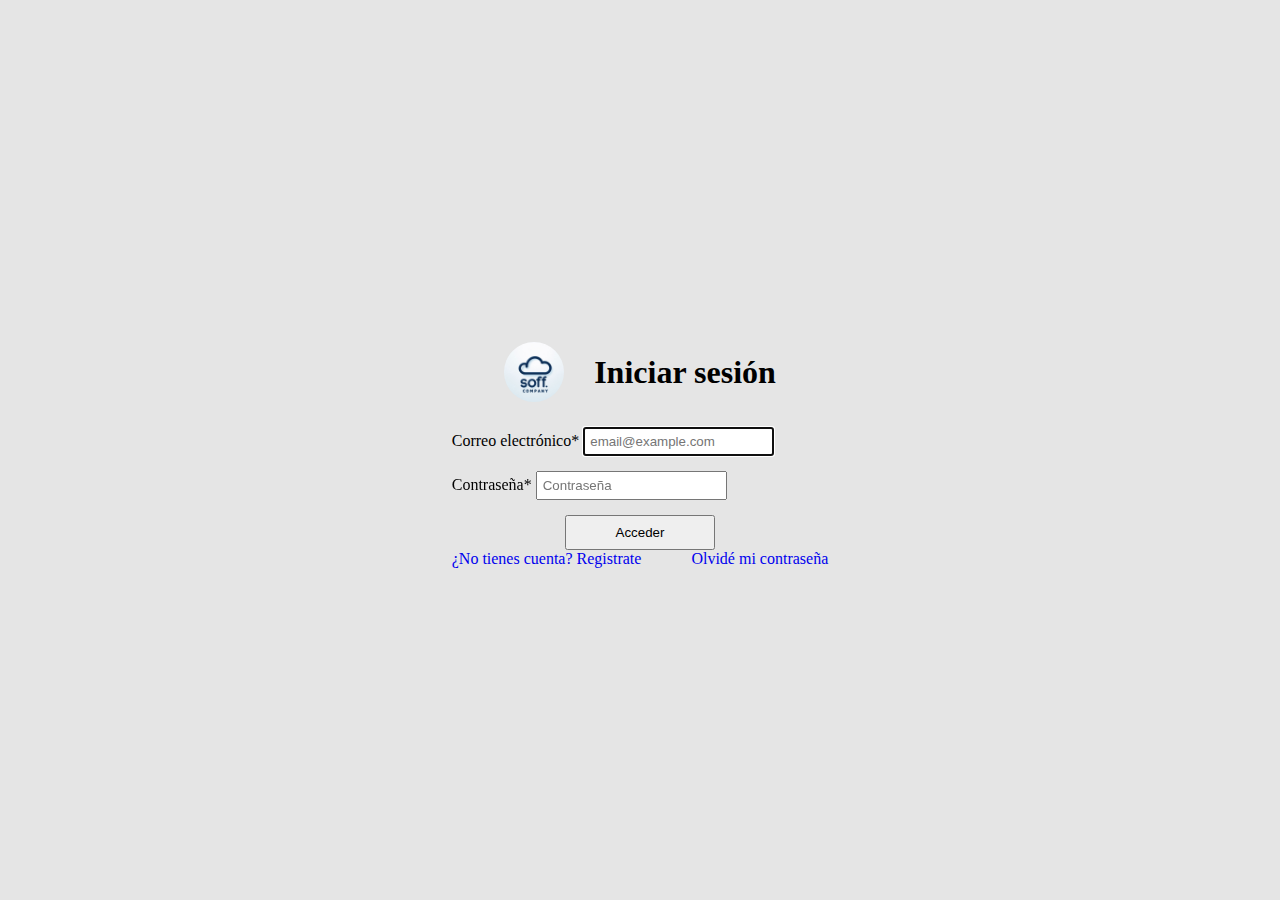
<file: web/index.html>
<!DOCTYPE html>
<!--
To change this license header, choose License Headers in Project Properties.
To change this template file, choose Tools | Templates
and open the template in the editor.
-->
<html lang="es-MX">
<head>
    <meta charset="UTF-8">
    <meta name="viewport" content="width=device-width, initial-scale=1.0">
    <link rel="icon" type="image/x-icon" href="./images/logo.jpg">
    <link rel="stylesheet" href="./styles/main.css">
    <link rel="stylesheet" href="./styles/reset.css">
    <link href="https://cdn.jsdelivr.net/npm/bootstrap@5.3.2/dist/css/bootstrap.min.css" rel="stylesheet" integrity="sha384-T3c6CoIi6uLrA9TneNEoa7RxnatzjcDSCmG1MXxSR1GAsXEV/Dwwykc2MPK8M2HN" crossorigin="anonymous"/>
    <title>SoftIdea: Inicia sesión</title>
</head>
<body class="contenedor-principal">
  <section class="container d-flex justify-content-center align-items-center min-vh-100">
    <div class="card shadow rounded p-4" style="max-width: 400px;">
    <!-- Logo del proyecto y el titulo -->
    <div class="logo-y-titulo">
      <img src="./images/logo.jpg" alt="" class="logo">
      <h1>Iniciar sesión</h1>
    </div>

    <!-- Formulario de inicio de sesión -->
     <form method="post" action="Login" class="form-login" id="form-login">
      <div class="mb-3">
        <label for="correoUsuario" class="form-label">Correo electrónico*</label>
        <input type="text" class="entrada-form form-control" id="correoUsuario" name="correo" aria-describedby="emailHelp" placeholder="email@example.com" autofocus required>
        <span class="mensaje-error">Ingresa un correo electrónico valido.</span>
      </div>

      <div class="mb-3">
        <label for="contraseniaUsuario" class="form-label">Contraseña*</label>
        <input type="password" class="entrada-form form-control" id="contraseniaUsuario" name="contra" placeholder="Contraseña" required>
        <span class="mensaje-error">Ingresa una contraseña valida.</span>
      </div>

        <input type="submit" class="boton-enviar btn btn-primary" value="Acceder">

      
     </form>
    <div class="enlaces">
        <a href="registroDesarrollador.html">¿No tienes cuenta? Registrate</a>
        <a href="#">Olvidé mi contraseña</a>
      </div>

      <span class="mensaje-error">Correo electrónico o contraseña no validos</span>
    </div>
  </section>

  <script src="https://cdn.jsdelivr.net/npm/bootstrap@5.3.2/dist/js/bootstrap.bundle.min.js" integrity="sha384-C6RzsynM9kWDrMNeT87bh95OGNyZPhcTNXj1NW7RuBCsyN/o0jlpcV8Qyq46cDfL" crossorigin="anonymous"></script>

</body>
</html>
</file>
<file: web/styles/main.css>
/* Estilos para el formulario de inicio de sesión */
.contenedor-principal {
  background-color: #e5e5e5;
  display: flex;
  flex-direction: column;
  justify-content: center;
  align-items: center;
  height: 100vh;
}

.contenedor-secundario {
  padding: 20px;
  border: 1px solid black;
}

.logo-y-titulo {
  display: flex;
  justify-content: center;
  gap: 30px;
  margin: 10px 0 25px 0;
}

.logo {
  width: 60px;
  height: 60px;
  border-radius: 50%;
}

.logo-y-titulo > h1 {
  align-self: center;
}

.form-login {
  display: flex;
  flex-direction: column;
  gap: 15px;
}

.form-login > label {
  font-weight: bold;

}

.entrada-form {
  padding: 5px;
}

.boton-enviar {
  width: 40%;
  padding: 8px;
  align-self: center;
}

.enlaces {
  display: flex;
  gap: 50px;
}

.mensaje-error {
  text-align: center;
  display: none;
}

/* Estilos para el formulario de registro de usuarios */
/* Formulario para desarrollador */
.contenedor-formulario-registro {
  padding: 20px;
  border: 1px solid black;
  width: 30%;
}

.formulario-registro {
  display: flex;
  flex-flow: row wrap;
  gap: 20px;
  justify-content: space-around;
  margin-bottom: 15px;
}

.contexto-y-entrada {
  display: flex;
  flex-direction: column;
  gap: 10px;
}

.entrada-formulario-registro {
  padding: 5px;
}

.contexto-y-entrada > .mensaje-error {
  text-align: left;
}

.botones-formulario-desarrollador {
  display: flex;
  flex-direction: column;
  align-items: center;
  gap: 15px;
}

/* Formulario para empresa */
.btn-buscar {
  margin: 0 0 0 20px;
}

/* Estilos para el inicio de las empresas */
.inicio-empresas {
  /* Contenedor de las publicaciones y del espacio de nuevo proyecto */
  margin: 150px 0 0 0;
  align-self: flex-start;
  display: flex;
  flex-direction: column;
  width: 70%;
}

.proyectos {
  /* Contenedor de publicar proyecto y de mostrar proyectos */
  margin-bottom: 20px;
  width: 80%;
}

.fieldset-form {
  /* Borde externo del formulario */
  border: 2px solid black;
  padding: 15px;
  border-radius: 10px;
}

.titulo-botones {
  /* Conentedor de el titulo del proyecto y los botones */
  display: flex;
  justify-content: space-between;
}

.entrada-texto-principal {
  background: none;
  border: none;
  width: 40%;
  padding: 5px;
  box-sizing: border-box;
  font-weight: bold;
}

.entrada-texto-principal:focus {
  /* Cuando el usuario se posiciona sobre el campo de entrada */
  outline: 0;
  border-bottom: 2px solid black;
}

.entrada-texto-principal::placeholder {
  font-weight: bold;
  opacity: 1;
  color: black;
}

.botones-nuevo-proyecto {
  /* Contenedor de los botones de nuevo proyecto */
  width: 60%;
  align-self: center;
  display: flex;
  gap: 20px;
  justify-content: center;
}

.icono-boton {
  /* Icono de los botones */
  width: 20px;
  height: 20px;
}

.descripcion-proyecto {
  /* Área de texto para la descripción del proyecto */
  resize: none;
  margin: 5px 0;
  width: 80%;
  padding: 10px;
  background: none;
  border: 2px solid black;
  box-sizing: border-box;
}

.tecnologias-ubicacion {
  /* Contenedor de tecnologías y de mostrar ubicación */
  display: flex;
  justify-content: space-between;
  align-items: center;
}

.contenedor-seleccionadores {
  /* Contenedor para los seleccionadores de número de colaboradores y tecnologías a usar */
  display: flex;
  flex-direction: column;
  gap: 10px;
  margin: 10px 0;
}

.contenedor-seleccionadores > label {
  /* Texto que acompaña a los seleccionadores */
  font-weight: bold;
}

.entrada-selector {
  /* Entrada de selectores */
  padding: 2px;
  border: 2px solid black;
}

.ubicacion > .entrada-texto-principal {
  /* Texto de la ubicación de la empresa */
  text-align: center;
}

.selector-colaboradores {
  /* Selector de número de colaboradores */
  width: 21%;
}

.btn-publicar {
  /* Botón para enviar el formulario */
  align-self: flex-end;
  width: 25%;
  padding: 5px;
  border: 2px solid black;
  border-radius: 5px;
  box-shadow: 4px 4px 1px black;
  transition: 0.5s;
}

.btn-publicar:hover {
  /* Animación para el botón de enviar el formulario */
  transform: translateY(-2.5px);
  background: lightgray;  
}

.img-proyecto-fecha {
  /* Contenedor de imagen, titulo, descripción y fecha de punlicación */
  display: flex;
  justify-content: space-between;
  padding: 5px;
  gap: 10px;
  align-items: center;
}

.imagen-empresa {
  /* Imagen de la empresa */
  width: 140px;
  height: 140px;
  align-self: flex-start;
}

.titulo-descripcion {
  /* Contenedor para mostrar el titulo, descripción y lugar del proyecto */
  display: flex;
  flex-direction: column;
  justify-content: space-evenly;
}

.visualizar-titulo-proyecto {
  /* Titulo del proyecto */
  font-size: 1.5rem;
  font-weight: bold;
}

.titulo-descripcion > .ubicacion {
  /* Contenedor de la ubicación */
  display: flex;
  gap: 5px;
}

.ubicacion > p {
  /* Contenido de la ubicación */
  align-self: center;
  margin-right: 20px;
}

.tecnologias-usadas-y-botones {
  /* Contenedor de las tecnologias a usar y de ls botones */
  display: flex;
  justify-content: space-between;
  gap: 80px;
}

.tecnologias-usadas {
  /* Contenedor de las tecnologias usadas */
  width: 60%;
  display: flex;
  flex-flow: row wrap;
  justify-content: center;
  gap: 10px;
  margin-top: 10px;
}

.tecnologia {
  /* Espacio para mostrar cada tecnologiá */
  border-radius: 20px;
  padding: 5px;
  border: 1px solid black;
  box-shadow: 3px 2px 3px black;
}

.contenedor-botones {
  /* Botones de acción */
  width: 40%;
  align-self: flex-end;
  text-align: center;
}

.btn-accion-proyecto {
  /* Botón */
  margin-right: 20px;
  width: 90px;
  border-radius: 10px;
  padding: 8px;
  box-shadow: 2px 2px 1px black;
  box-sizing: border-box;
  transition: 0.5s;
}

.btn-accion-proyecto:first-child:hover {
  /* Animación del botón */
  transform: translateY(-2.5px);
  background: lightgray;
}

.btn-accion-proyecto:nth-child(2):hover {
  /* Animación del botón */
  transform: translateY(-2.5px);
  background: lightcyan;
}
</file>
